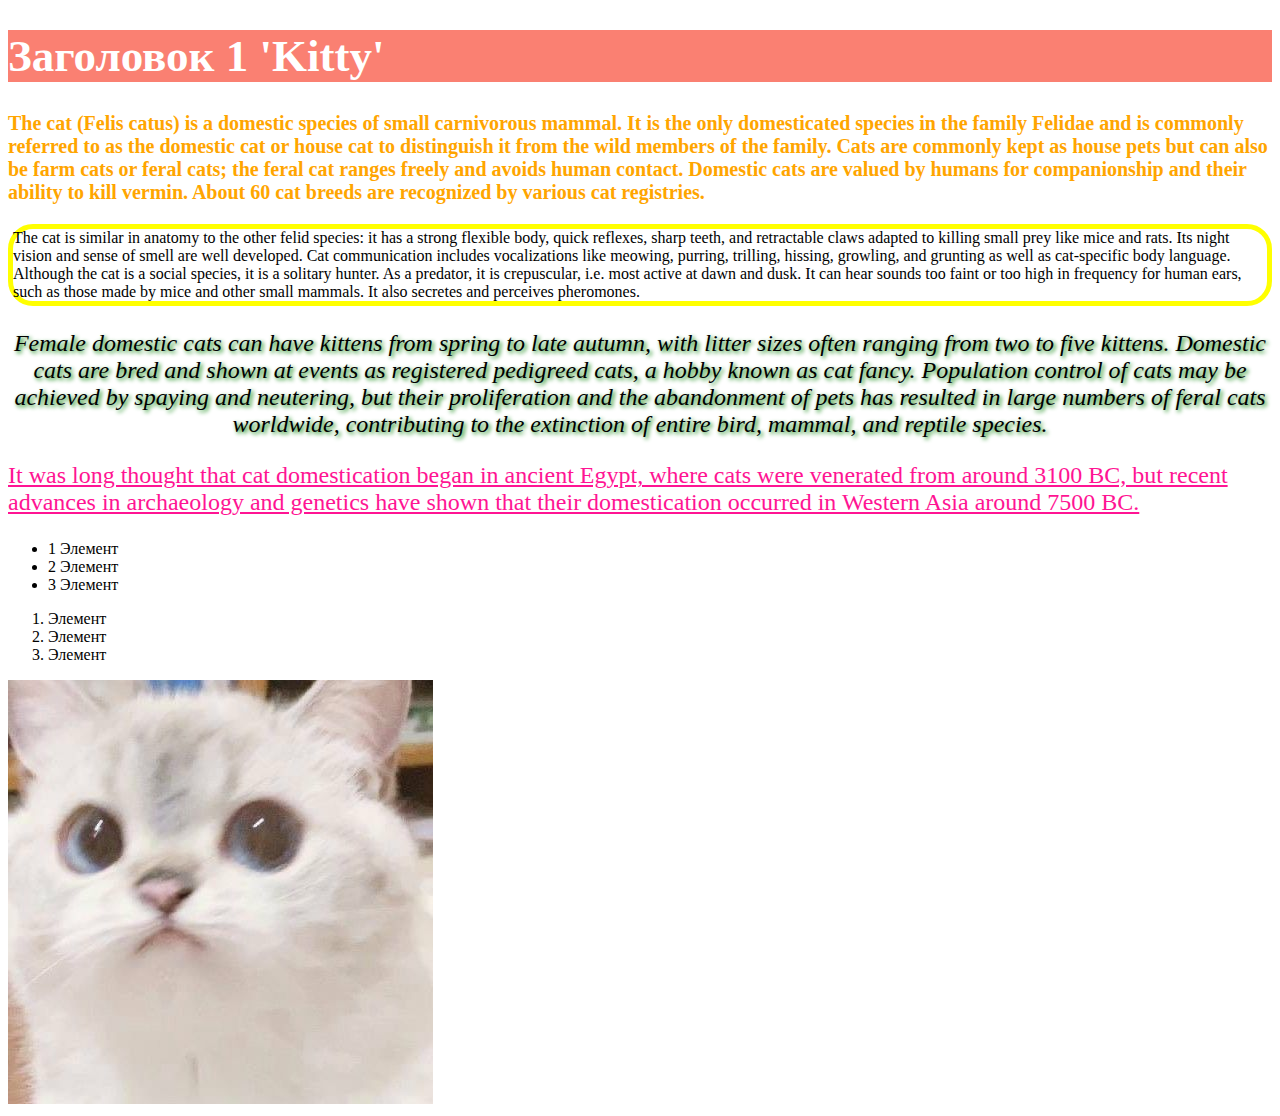
<file: index.html>
<!DOCTYPE html>
<html lang="en">
<head>
    <link rel="stylesheet" href="style.css">

    <meta charset="UTF-8">
    <title>Доска объявлений</title>
</head>
<body>
<h1> Заголовок 1 'Kitty' </h1>

<p class="par-1">
    The cat (Felis catus) is a domestic species of small carnivorous mammal. It is the only domesticated species in the family Felidae and is commonly referred to as the domestic cat or house cat to distinguish it from the wild members of the family. Cats are commonly kept as house pets but can also be farm cats or feral cats; the feral cat ranges freely and avoids human contact. Domestic cats are valued by humans for companionship and their ability to kill vermin. About 60 cat breeds are recognized by various cat registries.

</p>

<p class="par-2">
    The cat is similar in anatomy to the other felid species: it has a strong flexible body, quick reflexes, sharp teeth, and retractable claws adapted to killing small prey like mice and rats. Its night vision and sense of smell are well developed. Cat communication includes vocalizations like meowing, purring, trilling, hissing, growling, and grunting as well as cat-specific body language. Although the cat is a social species, it is a solitary hunter. As a predator, it is crepuscular, i.e. most active at dawn and dusk. It can hear sounds too faint or too high in frequency for human ears, such as those made by mice and other small mammals. It also secretes and perceives pheromones.

</p>

<p class="par-3">
    Female domestic cats can have kittens from spring to late autumn, with litter sizes often ranging from two to five kittens. Domestic cats are bred and shown at events as registered pedigreed cats, a hobby known as cat fancy. Population control of cats may be achieved by spaying and neutering, but their proliferation and the abandonment of pets has resulted in large numbers of feral cats worldwide, contributing to the extinction of entire bird, mammal, and reptile species.

</p>

<p class="par-4">
    It was long thought that cat domestication began in ancient Egypt, where cats were venerated from around 3100 BC, but recent advances in archaeology and genetics have shown that their domestication occurred in Western Asia around 7500 BC.

</p>

<ul>
    <li>1 Элемент</li>
    <li>2 Элемент</li>
    <li>3 Элемент</li>

</ul>

<ol>
    <li> Элемент</li>
    <li> Элемент</li>
    <li> Элемент</li>
</ol>

<img src="кити.jpg" >

</body>
</html>
</file>
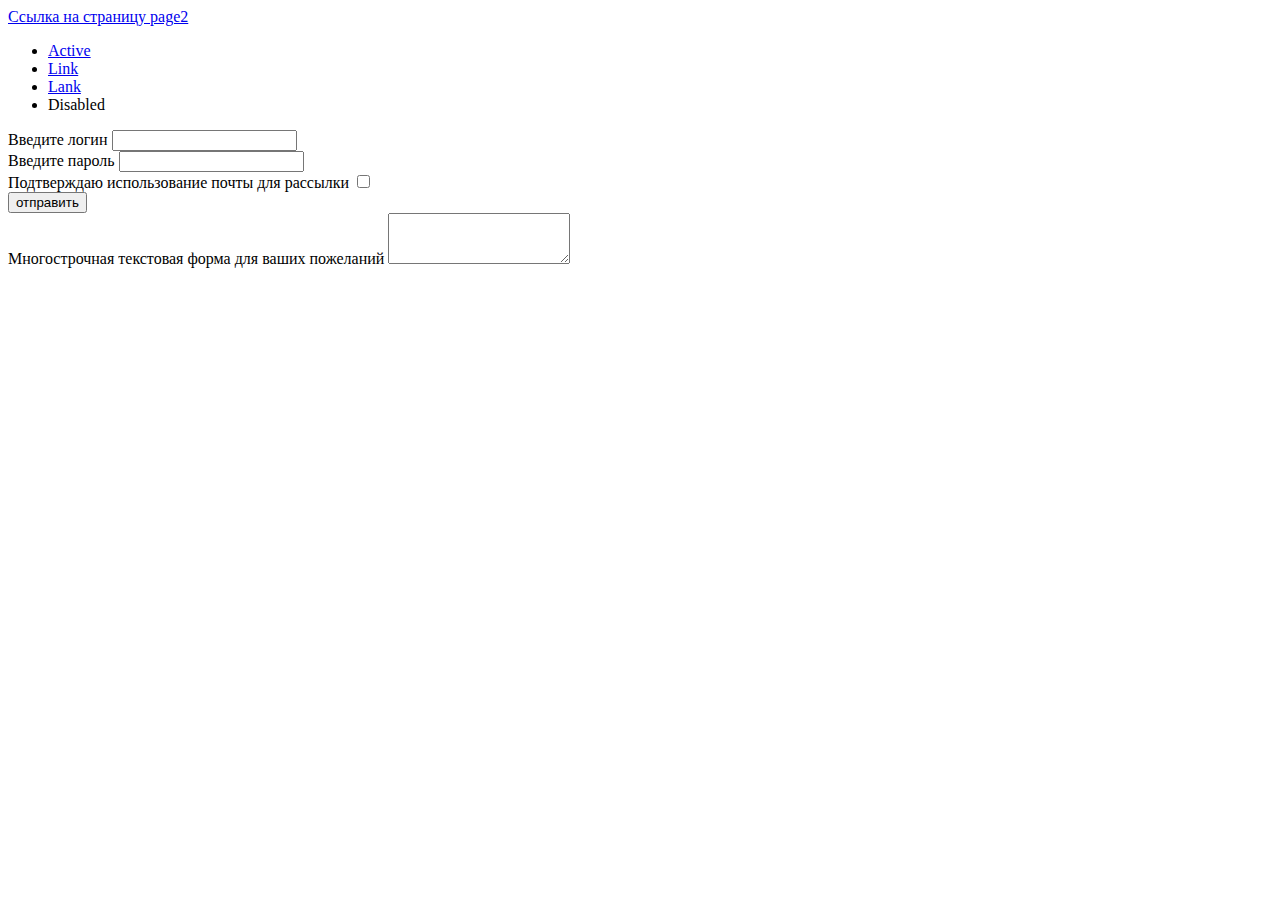
<file: page1.html>
<!DOCTYPE html>
<html lang="en">
<head>

    <meta charset="utf-8">
    <meta name="viewport" content="width=device-width, initial-scale=1">
    <title>Bootstrap demo</title>
    <link href="https://cdn.jsdelivr.net/npm/bootstrap@5.3.0/dist/css/bootstrap.min.css" rel="stylesheet" integrity="sha384-9ndCyUaIbzAi2FUVXJi0CjmCapSmO7SnpJef0486qhLnuZ2cdeRhO02iuK6FUUVM" crossorigin="anonymous">

</head>
<body>
  <a href="page2.html" target="_blank" class="link-underline-warning"> Ссылка на страницу page2</a>
  <form action="">

      <ul class="nav nav-underline">
  <li class="nav-item">
    <a class="nav-link active" aria-current="page" href="#">Active</a>
  </li>
  <li class="nav-item">
    <a class="nav-link" href="#">Link</a>
  </li>
  <li class="nav-item">
    <a class="nav-link" href="#">Lank</a>
  </li>
  <li class="nav-item">
    <a class="nav-link disabled">Disabled</a>
  </li>
</ul>
      <div>
    <label for="field1" >Введите логин</label>
    <input class="form-control form-control-lg" id="field1" type="text">
    </div>

      <div>
    <label for="field2">Введите пароль</label>
    <input class="form-control" id="field2" type="password">
    </div>

      <div>
    <label for="field3">Подтверждаю использование почты для рассылки</label>
    <input id="field3" type="checkbox">
    </div>

      <div>
    <input class="btn btn-danger" type="button" value="отправить">
    </div>

      <div class="mb-3">
    <label for="exampleFormControlTextarea1" class="form-label">Многострочная текстовая форма для ваших пожеланий</label>
    <textarea class="form-control" id="exampleFormControlTextarea1" rows="3"></textarea>
    </div>





  </form>
</body>
</html>
</file>
<file: style.css>
h1
{
      background: salmon;
      color: white;
      font-weight: 900;
      font-size: 45px;
}

.par-1
{
      color: orange;
      font-family: Ariel;
      font-weight: bold;
      font-size: 20px;
}

.par-2
{
      border: 5px solid yellow;
      border-radius: 25px;
      padding-left
}
.par-3
{
      font-style: oblique;
      text-align: center;
      font-size: 24px;
      text-shadow: green 2px 2px 4px;
}
.par-4
{
      color: DeepPink;
      font-size: 24px;
      text-decoration: underline;
}
</file>
